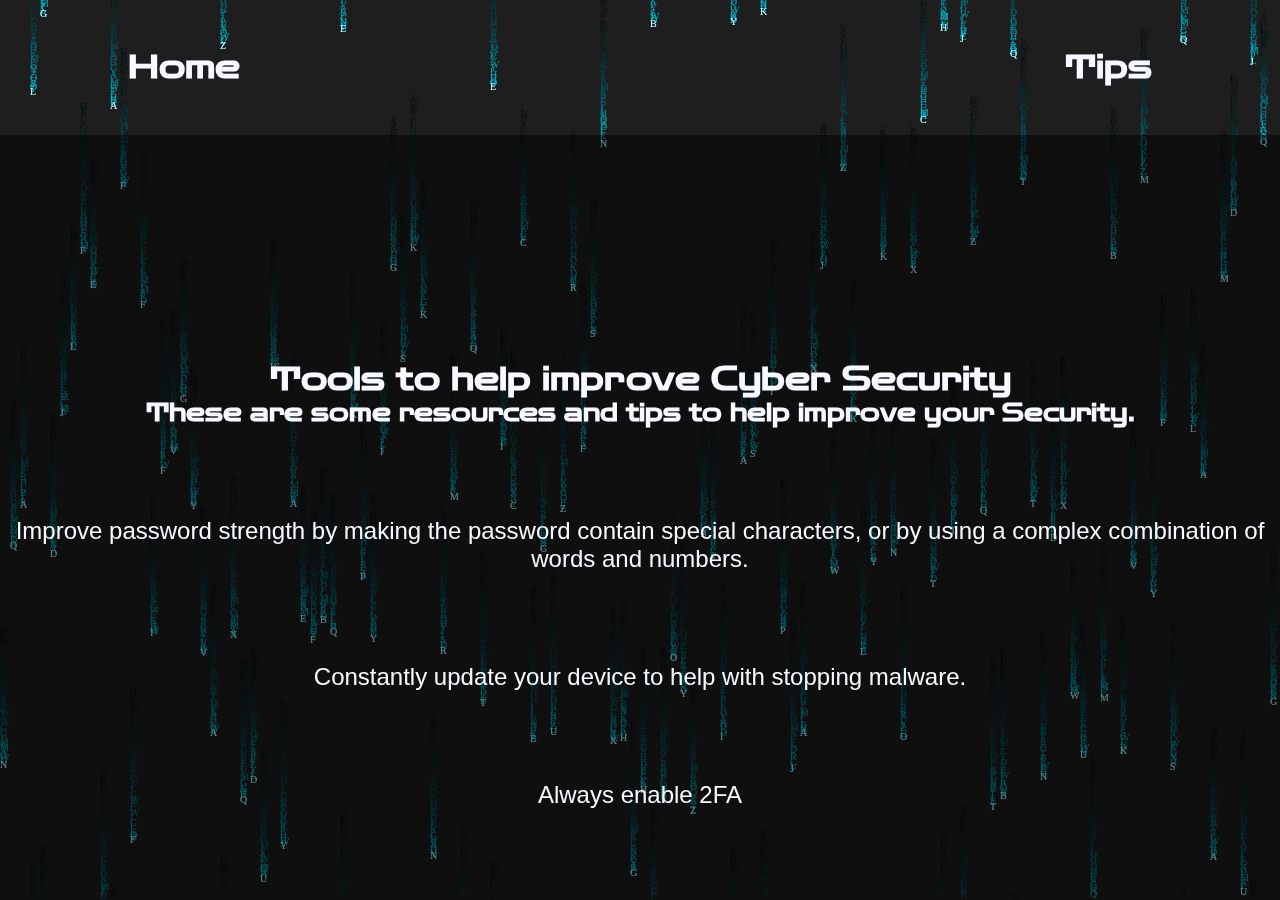
<file: Second-Page.html>
<!DOCTYPE html>
<html lang="en">
<head>
    <meta charset="UTF-8">
    <meta http-equiv="X-UA-Compatible" content="IE=edge">
    <meta name="viewport" content="width=device-width, initial-scale=1.0">
    <title>Tips</title>
    <link rel="stylesheet" href="style.css">
    <link rel="preconnect" href="https://fonts.googleapis.com">
    <link rel="preconnect" href="https://fonts.gstatic.com" crossorigin>
    <link href="https://fonts.googleapis.com/css2?family=Zen+Dots&display=swap" rel="stylesheet">
</head>
<body>
     
    <canvas id="canvas">Canvas is not supported in your browser.</canvas>
    <canvas id="canvas2">Canvas is not supported in your browser.</canvas>
     <div class="page-wrapper">
    <header>
      <nav>
        <div class="nav">
          <ul class="nav__items">
            <li><a href="Index.html">Home</a></li>
            <li><a href="Second-Page.html">Tips</a></li>
          </ul>
        </div>
      </nav>
    </header>

    <main>
      <div class="second-title">
        <h1>Tools to help improve Cyber Security<h1>
        <h2> These are some resources and tips  to help improve your Security. <h2>
        </div>
            <div class="tips-content">
              <p>Improve password strength by making the password contain special characters, or by using a complex combination of words and numbers.</p>
            </div>
            <div class="tips-content2">
              <p>Constantly update your device to help with stopping malware.</p>
            </div>
            <div class="tips-content3">
              <p>Always enable 2FA</p>
            </div>
            <div class="tips-content4">
              <p>Avoid risky websites and/or downloads</p> 
            </div>
    </main>

    <footer>
      <div class="sources">
     <ul>
       <li><h2>Sources</h2></li>
       <li><a href="https://www.nist.gov/cybersecurity">U.S NIST Governement Website</a></li>
       <li><a href="https://www.cert.govt.nz/individuals/guides/get-started-cyber-security/">New Zealand Governement Security Tips</a></li>
       <li><a href="https://cyber.gc.ca/en/guidance">Canadian Governement Guide to Cyber Security</a></li>
       <li><a href="https://www.ibm.com/topics/cybersecurity">IBM Cyber Security Information</a><br></li>
     </ul>
      </div>



   <div class="information">
   <ul>
      <h2>Information</h2> 
      <li>  2455 Clovis Ave. </li>
      <li> Clovis, CA 93612 </li>
      <li> (559) 123-4567</li>
      <li> info@cart.org </li> 
   </ul>
   </div>
       
   <div class="copyright">
       <h2>Copyright &copy; 2022. The Center for Advanced Research and Technology
       Web Application Development Lab</h2>
    </div>
 </footer>
 

 
    
    </main>

    </div>
    <script src="Java.js"></script>
</body>
</html>
</file>
<file: style.css>
* {
  margin: 0;
  padding: 0;

  color: ghostwhite;
}

img {
  max-width: 100%;
}

body {
  /* background-image: url("https://www.transparenttextures.com/patterns/hexellence.png");
  background-color: #212121; */
  margin: 0;
  height: 100vh;
  overflow: hidden;
  font-family: Arial, Helvetica, sans-serif;
}

h1,
h2,
.nav__items a {
  font-family: "Zen Dots", "cursive";
}

p {
  font-size: 1.5rem;
}

.nav {
  width: 100vw;
  height: 15vh;
  display: flex;
  justify-content: space-around;
  align-items: center;
  position: relative;
}

.nav__items {
  list-style: none;
  display: flex;
  justify-content: space-between;
  width: 80%;
  height: 100%;
}

.nav__items li {
  display: flex;
  flex-direction: column;
  justify-content: center;
  transition: all 0.25s ease-in;
}

.nav__items li a {
  color: ghostwhite;
  text-decoration: none;
  font-size: 2rem;
  font-weight: bold;
}

.nav__items li:hover a {
  text-decoration: underline;
}

.hero {
  width: 100vw;
  height: 60vh;
  /* Cows */
  background-size: cover;
  background-position: center;
  display: flex;
  justify-content: center;
  align-items: center;
}

.hero h1 {
  color: ghostwhite;
  font-size: 5em;
}

.tips-content,
.tips-content2,
.tips-content3,
.tips-content4 {
  text-align: center;
  margin-top: 10vh;
  font-size: 2em;
}

.second-title {
  text-align: center;
  margin-top: 20vh;
}

footer {
  text-align: center;
  display: flex;
  font-size: large;
  font-style: italic;
  position: relative;
  background-color: rgba(0, 0, 0, 0.5);
  z-index: 2;
  padding-top: 10vh;
  justify-content: center;
  align-items: center;
}

.item02,
.item04,
.item06 {
  max-width: 50%;
}

.image1 {
  width: 50%;
}

section {
  display: flex;
  flex-wrap: wrap;
  box-sizing: border-box;
  width: 100%;
  justify-content: space-around;
  margin-top: 10vh;
  min-height: 40vh;
}

.item01 {
  display: flex;
  width: 35%;
  background-image: url(/Images/projectimages4.png);
  background-size: cover;
  padding: 15px;
  align-items: center;
  justify-content: center;
  min-height: 40vh;

  /* background-repeat:no-repeat;
    background-size:cover; */
}

.item02 {
  display: flex;
  width: 35%;
  align-items: center;
  font-size: 2em;
}

canvas {
  display: block;
  position: absolute;
  top: 0;
  left: 0;
  z-index: -10000;
}

.page-wrapper {
  height: 100vh;
  width: 100vw;
  overflow-y: scroll;
  overflow-x: hidden;
}

main {
  background-color: rgba(0, 0, 0, 0.5);
  padding-top: 5vh;
}

.item03 {
  display: flex;
  width: 35%;
  background-size: cover;
  padding: 15px;
  align-items: right;
  justify-content: right;
  /* height: 40vh; */
  background-position: right;
  position: relative;
}

.item04 {
  background-image: url("Images/projectimages1.png");
  background-size: cover;
  max-height: 40vh;
  display: flex;
  align-items: center;
  justify-content: center;
  width: 35%;
  padding: 15px;
}

.item06 {
  display: flex;
  width: 35%;
  align-items: center;
  font-size: 1.5em;
}

.item04 h2 {
  text-align: center;
  font-size: 2em;
  padding-left: 5vw;
  padding-right: 5vw;
}

.footer {
  position: absolute;
  text-align: center;
  font-size: large;
  font-style: italic;
  display: flex;
  justify-content: space-around;
}

.item05 {
  background-image: url("Images/project.jpg");
  background-size: cover;
  display: flex;
  align-items: center;
  justify-content: center;
  max-height: 40vh;
  width: 35%;
  padding: 15px;
  /* height: 446.64px; */
}

.item05 h2 {
  text-align: center;
  font-size: 2em;
  padding-left: 5vw;
  padding-right: 5vw;
}

.sources {
  /* display: flex; */
  justify-content: left;
  flex-wrap: wrap;
  width: 30%;
  margin-right: 0%;
  /* padding-left: 40vh; */
}

.sources ul {
  list-style: none;
}

.sources ul li {
  margin-bottom: 3vh;
}

.sources h2 {
  text-decoration: underline;
}

.information {
  /* display: flex; */
  justify-content: right;
  flex-wrap: nowrap;
  align-items: center;
  text-align: center;
  width: 30%;
}

.information ul {
  list-style: none;
}

.information ul li {
  margin-bottom: 3vh;
}

.information p {
  padding-top: 0vh;
  padding-bottom: 3vh;
  text-decoration: underline;
  font-size: 2em;
}

.information h2 {
  padding-top: 0vh;
  padding-bottom: 3vh;
  text-decoration: underline;
  font-size: 2em;
}

.copyright {
  width: 30%;
  align-items: center;
  align-self: flex-end;
}

.copyright h2 {
  font-size: 1em;
  text-decoration: none;
  /* padding-left: 20vh ; */
  padding-bottom: 10vh;
}

@media only screen and (max-width: 1200px) {
  .footer {
    width: 33.33%;
  }
}

@media only screen and (max-width: 1000px) {
  .item01 h2 {
    text-align: center;
  }
}

@media only screen and (max-width: 800px) {
  .hero h1 {
    font-size: 4rem;
  }

  .item01,
  .item02,
  .item03,
  .item04,
  .item05,
  .item06 {
    width: 100%;
  }

  .item02,
  .item03,
  .item06 {
    order: 1;
    max-width: 60%;
  }

  .item01,
  .item04,
  .item05 {
    max-width: 80%;
    height: 40vh;
  }
  footer {
    flex-direction: column;
  }
  .sources {
    width: 100%;
    margin-bottom: 5vh;
  }
  .information {
    width: 100%;
    margin-bottom: 5vh;
  }
  .copyright {
    width: 100%;
    margin-bottom: 5vh;
  }
}

@media only screen and (max-width: 600px) {
  .hero h1 {
    font-size: 3em;
    text-align: center;
  }
}

@media only screen and (max-width: 480px) {
  .item02,
  .item03,
  .item06 {
    order: 1;
    font-size: 0.5em;
  }

  .item02 p,
  .item03 p,
  .item06 p {
    font-size: 2em;
  }

  .sources h2 {
    font-size: 1em;
  }

  .sources {
    font-size: 1em;
    width: 100%;
  }

  .information h2 {
    font-size: 1em;
  }

  .information {
    width: 100%;
  }

  .copyright {
    width: 100%;
    margin-bottom: 5vh;
  }

  .hero h1 {
    font-size: 2.5em;
  }
}
</file>
